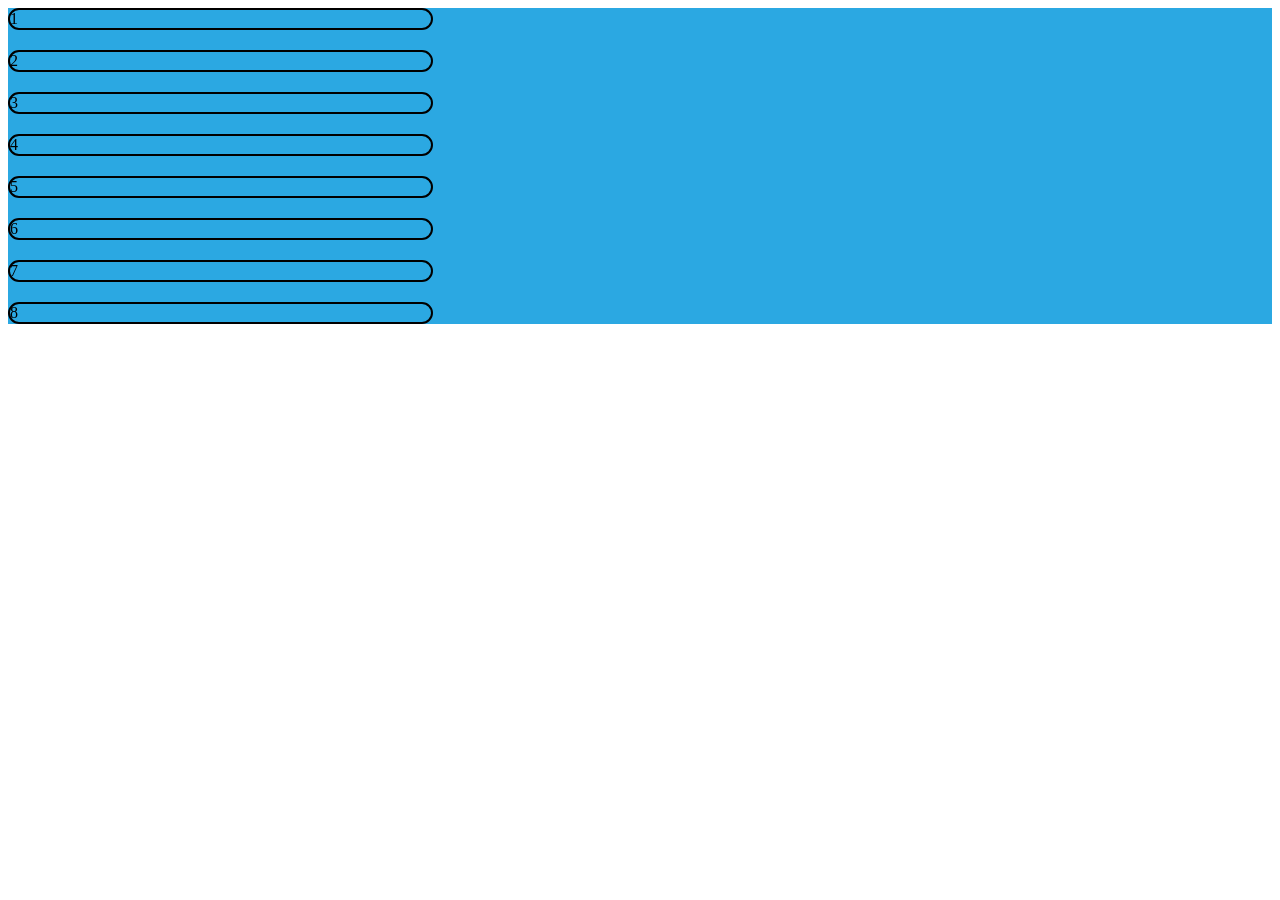
<file: grid.html>
<!DOCTYPE html>
<html lang="en">
<head>
    <meta charset="UTF-8">
    <meta name="viewport" content="width=device-width, initial-scale=1.0">
    <title>Document</title>
    <link rel="stylesheet" href="./grid.css">
</head>
<body>
    <div class="gridcontainer">
        <div class="gridcol"> 1 </div>
        <div class="gridcol"> 2 </div>
        <div class="gridcol"> 3 </div>
        <div class="gridcol"> 4 </div>
        <div class="gridcol"> 5 </div>
        <div class="gridcol"> 6 </div>
        <div class="gridcol"> 7 </div>
        <div class="gridcol"> 8 </div>
    </div>
</body>
</html>
</file>
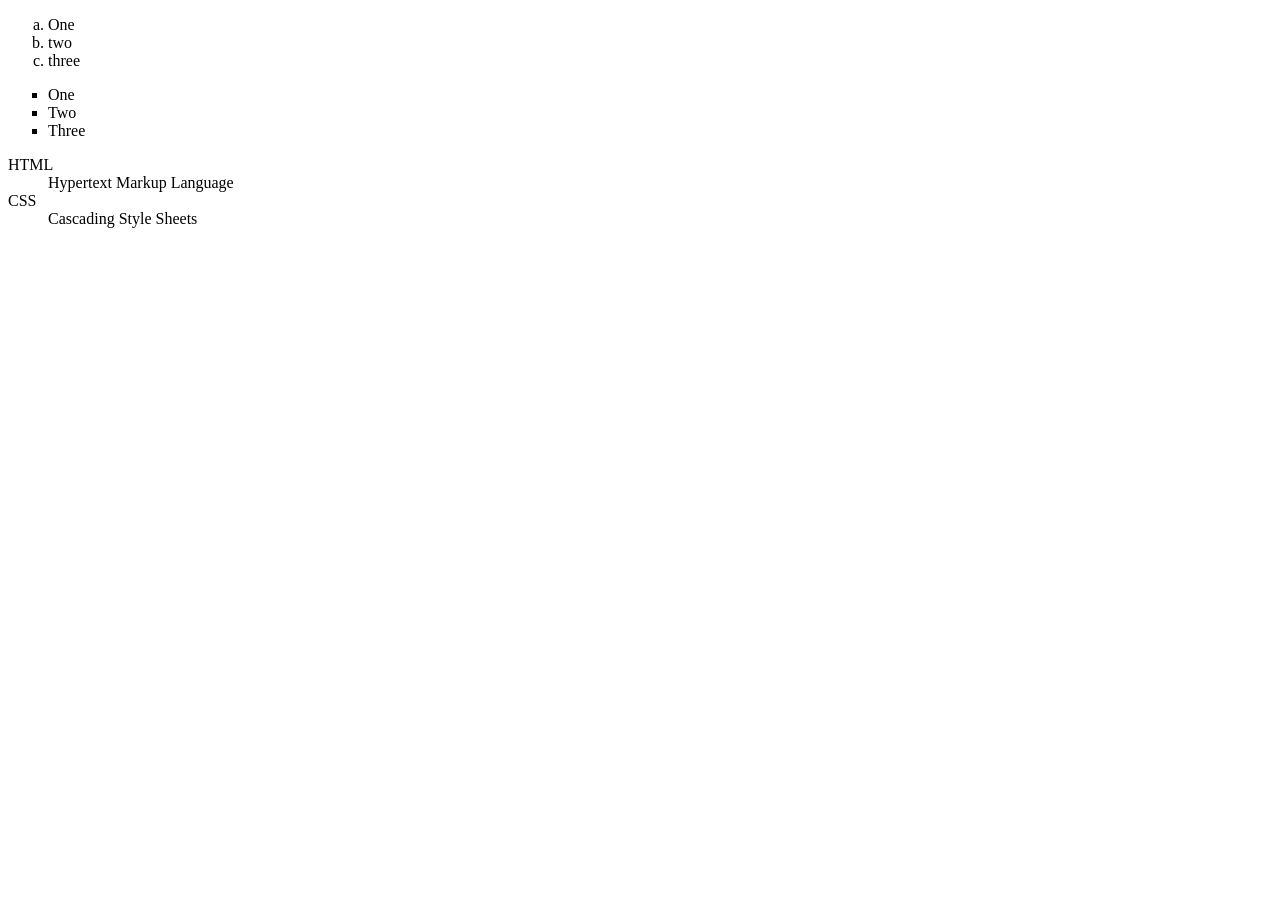
<file: list.html>
<!DOCTYPE html>
<html lang="en">
<head>
    <meta charset="UTF-8">
    <meta name="viewport" content="width=l, initial-scale=1.0">
    <title>Document</title>
</head>
<body>
    <ol type="a">
        <li> One</li>
        <li> two</li>
        <li> three</li>
    </ol>
    <ul style="list-style: square;">
         <li> One</li>
         <li> Two</li>
         <li> Three</li>
    </ul>
    
    <dl>
        <dt>HTML</dt>
        <dd>Hypertext Markup Language</dd>
        <dt>CSS</dt>
        <dd>Cascading Style Sheets</dd>
    </dl>
</body>
</html>
</file>
<file: grid.css>
.gridcontainer{
    background-color: rgb(43, 168, 226);
    display: flex;
    gap: 20px;
    justify-content: center;
    flex-direction: column;
    align-items: flex-start;
    flex-wrap: wrap;
    grid-template-columns: auto 50% 30%;
}

.gridcol{
    width: 33.3%;
    border: 2px solid black;
    border-radius: 100px;
}
</file>
